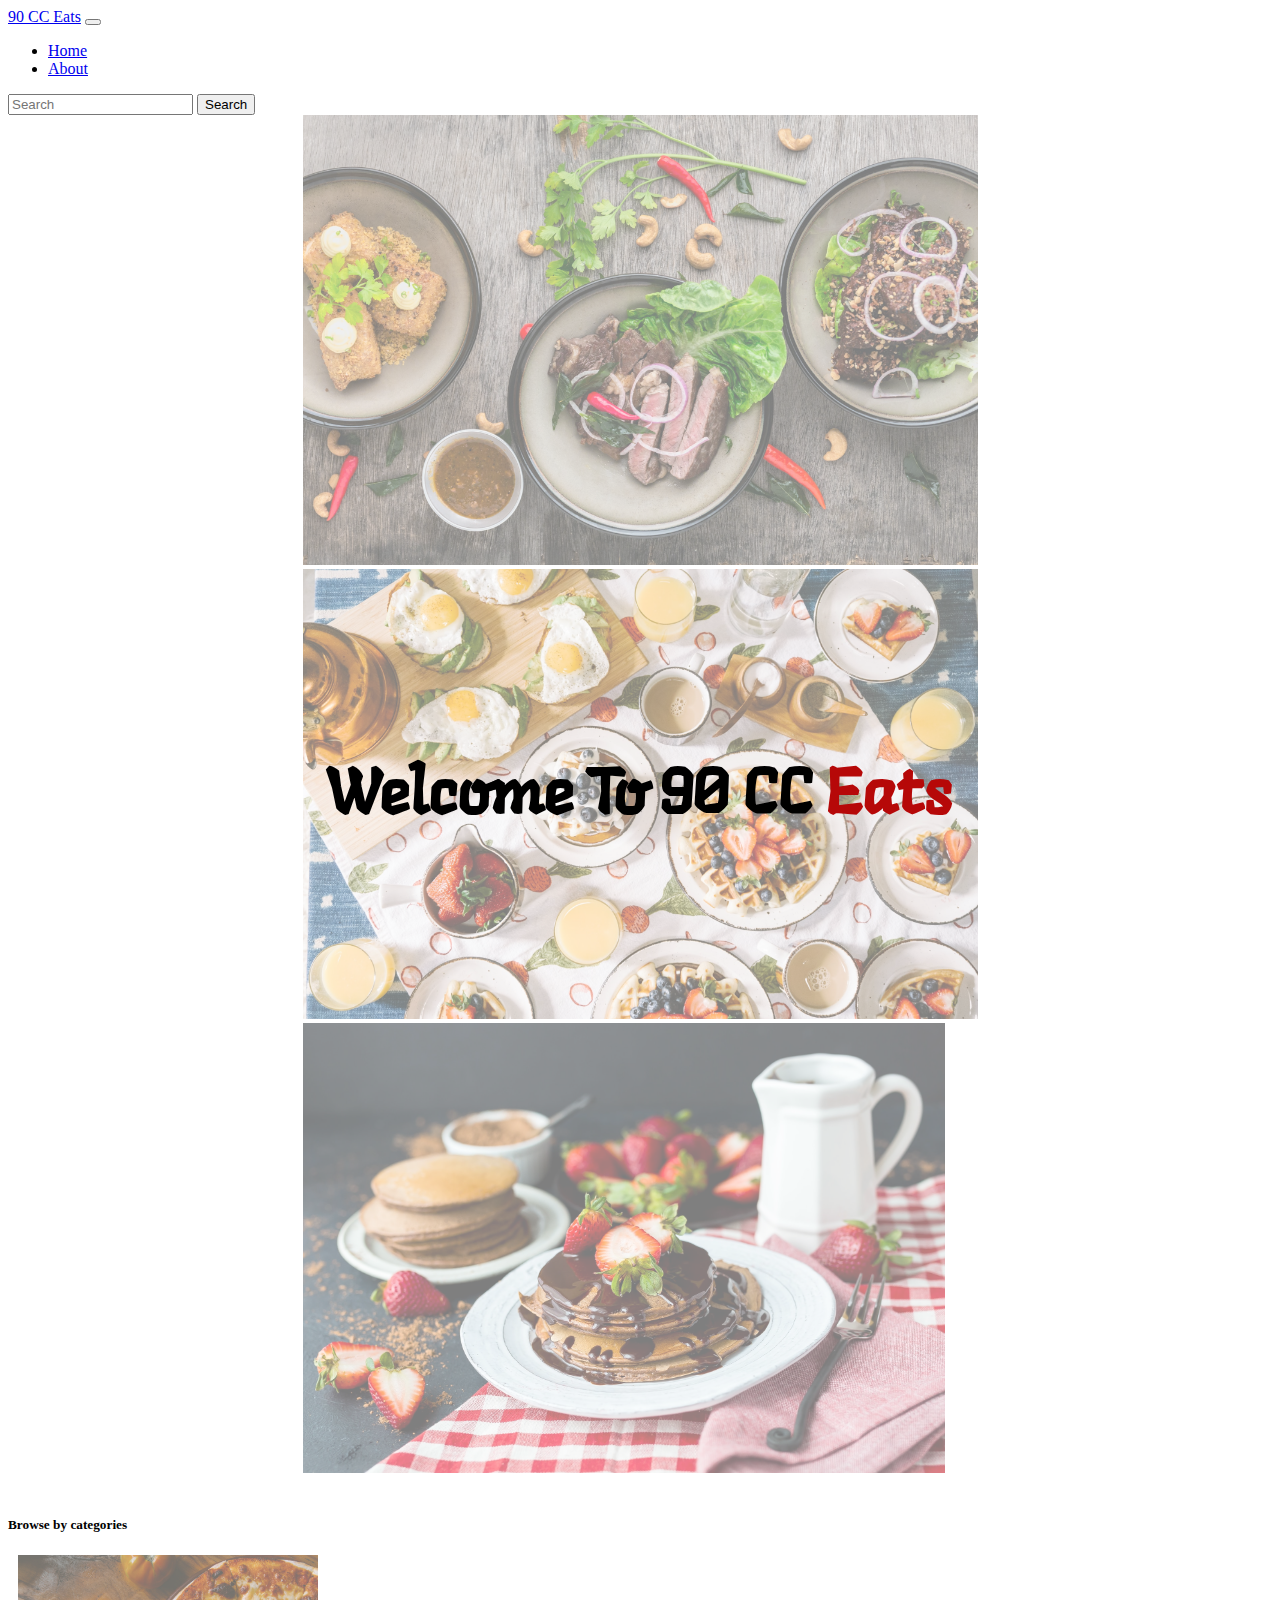
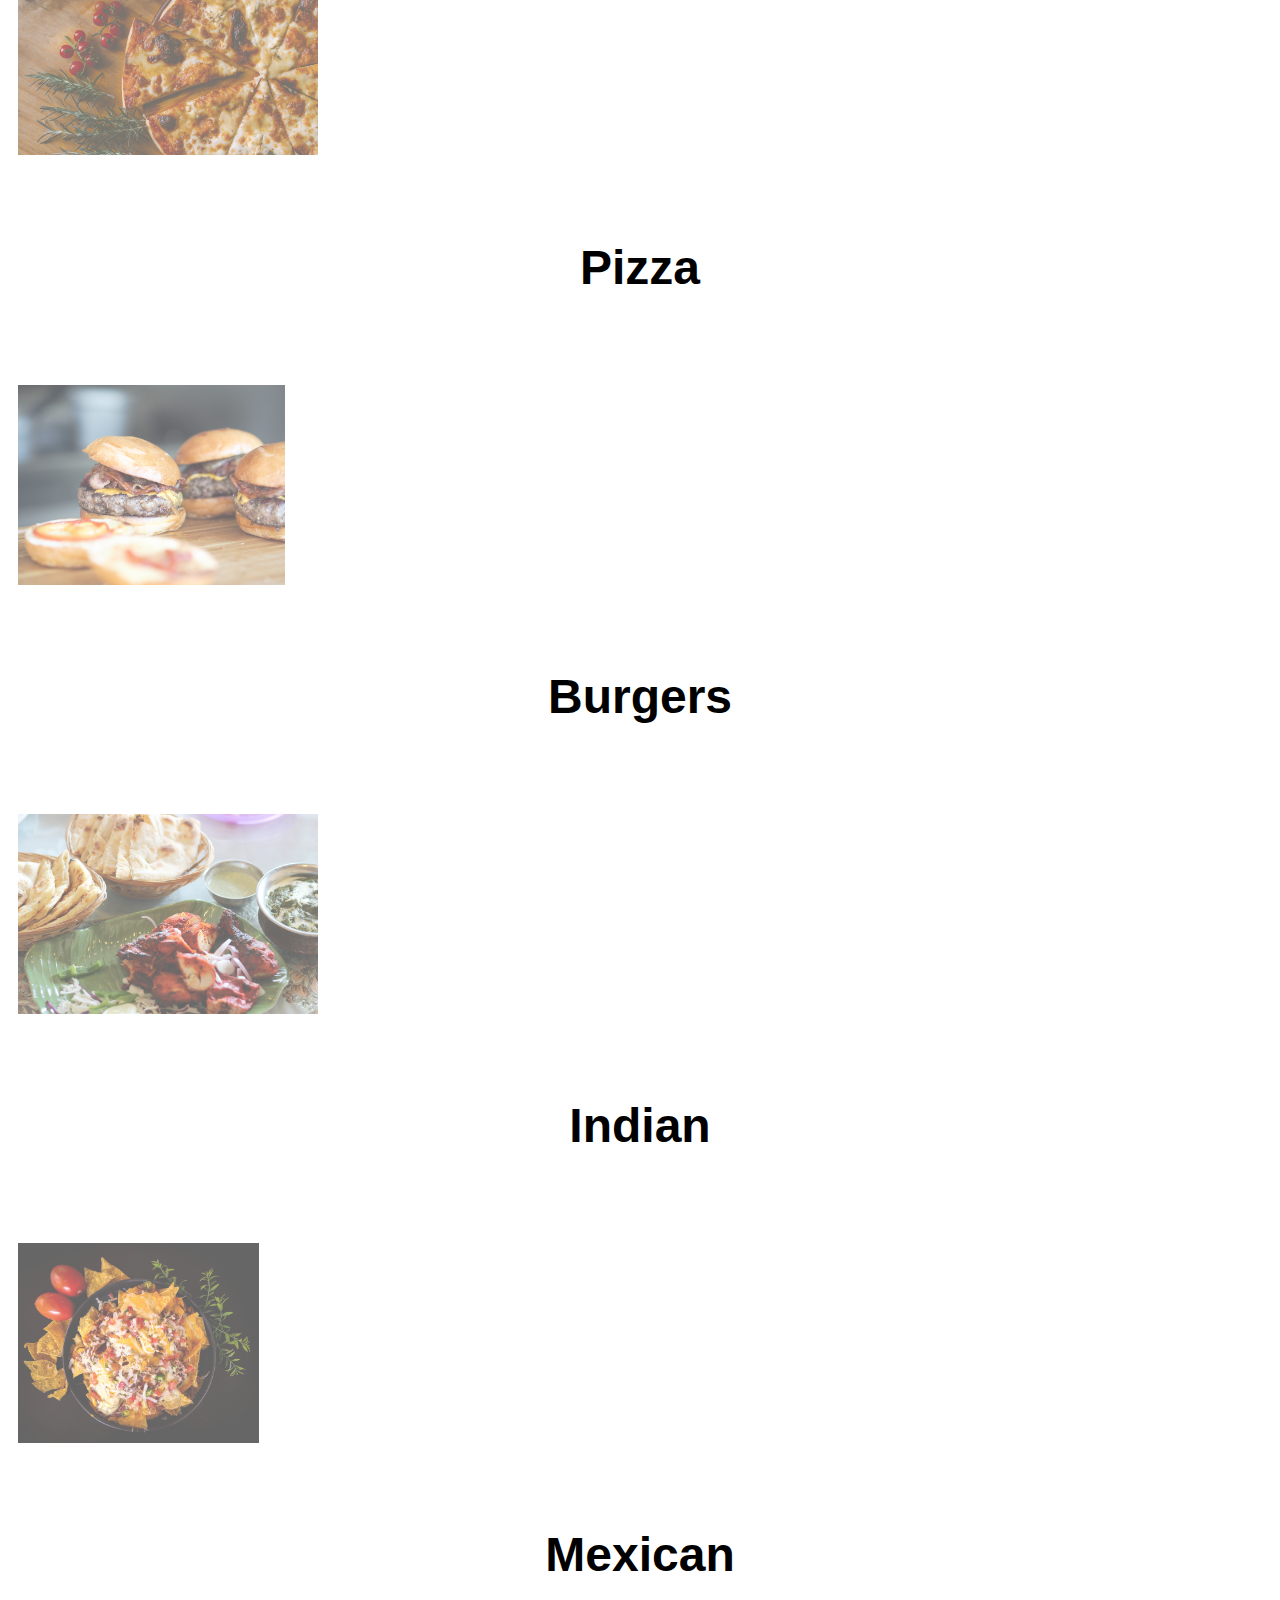
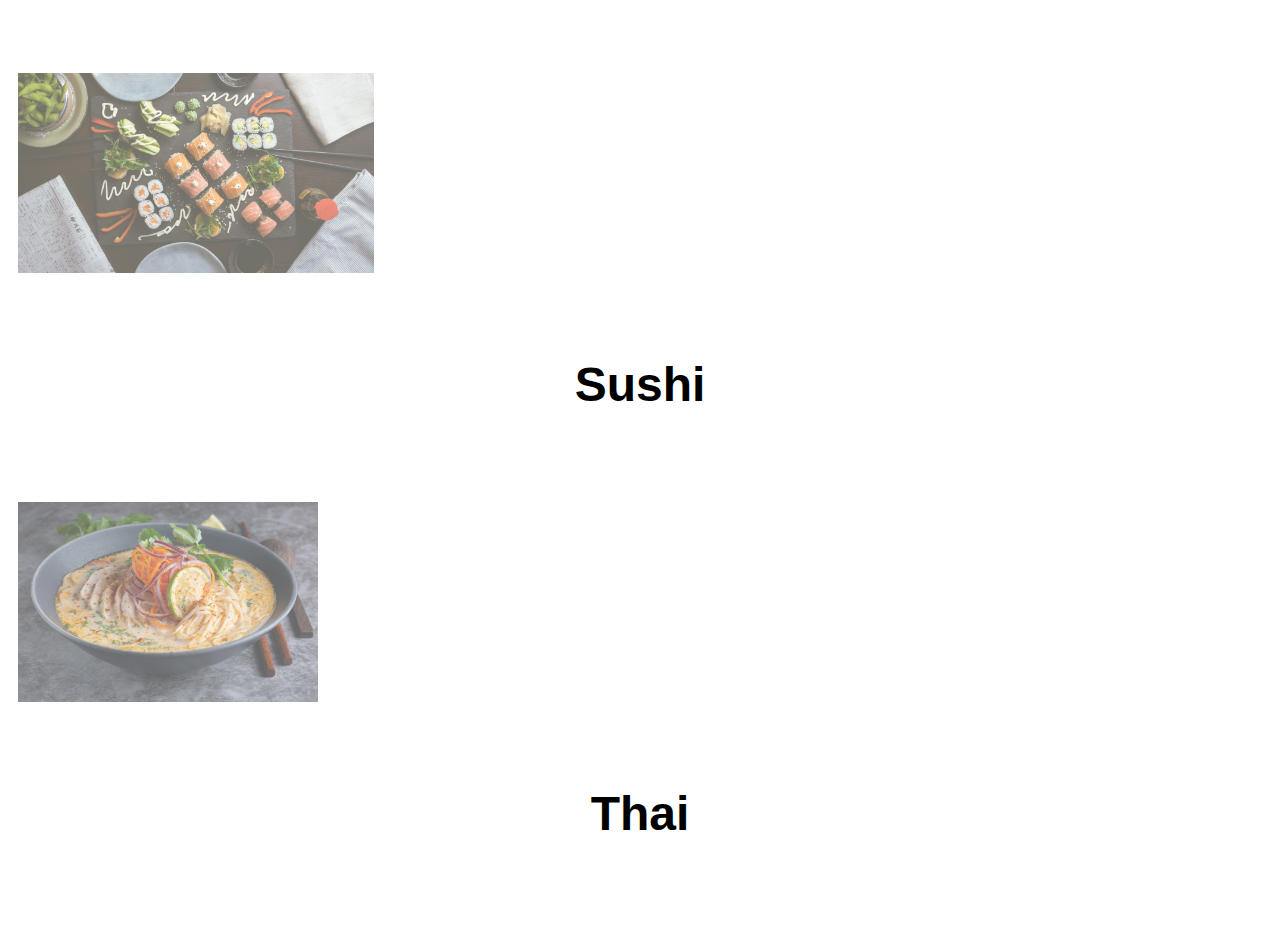
<file: index.html>
<!DOCTYPE html>
<html lang="en">
  <head>
    <!-- Required meta tags -->
    <meta charset="utf-8" />
    <meta name="viewport" content="width=device-width, initial-scale=1" />
    <!--favicon.io/favicon-generator/ -->
    <link
      rel="apple-touch-icon"
      sizes="180x180"
      href="img/ico/apple-touch-icon.png"
    />
    <link
      rel="icon"
      type="image/png"
      sizes="32x32"
      href="img/ico/favicon-32x32.png"
    />
    <!-- Font -->
    <link rel="preconnect" href="https://fonts.googleapis.com" />
    <link rel="preconnect" href="https://fonts.gstatic.com" crossorigin />
    <link
      href="https://fonts.googleapis.com/css2?family=Langar&display=swap"
      rel="stylesheet"
    />
    <!-- Bootstrap CSS -->
    <link
      href="https://cdn.jsdelivr.net/npm/bootstrap@5.0.2/dist/css/bootstrap.min.css"
      rel="stylesheet"
      integrity="sha384-EVSTQN3/azprG1Anm3QDgpJLIm9Nao0Yz1ztcQTwFspd3yD65VohhpuuCOmLASjC"
      crossorigin="anonymous"
    />

    <link rel="stylesheet" href="style.css" />

    <title>CC Eats</title>
  </head>
  <body>
    <!-- NAVBAR -->
    <nav class="navbar navbar-expand-lg navbar-light bg-light">
      <div class="container-fluid">
        <a class="navbar-brand" href="#">90 CC Eats</a>
        <button
          class="navbar-toggler"
          type="button"
          data-bs-toggle="collapse"
          data-bs-target="#navbarTogglerDemo02"
          aria-controls="navbarTogglerDemo02"
          aria-expanded="false"
          aria-label="Toggle navigation"
        >
          <span class="navbar-toggler-icon"></span>
        </button>
        <div class="collapse navbar-collapse" id="navbarTogglerDemo02">
          <ul class="navbar-nav me-auto mb-2 mb-lg-0">
            <li class="nav-item">
              <a class="nav-link active" aria-current="page" href="#">Home</a>
            </li>
            <li class="nav-item">
              <a class="nav-link" href="about.html">About</a>
            </li>
          </ul>
          <form class="d-flex">
            <input
              class="form-control me-2"
              type="search"
              placeholder="Search"
              aria-label="Search"
            />
            <button class="btn btn-outline-success" type="submit">
              Search
            </button>
          </form>
        </div>
      </div>
    </nav>

    <!-- HERO/CAROUSEL -->
    <div
      id="carouselExampleSlidesOnly"
      class="carousel slide"
      data-bs-ride="carousel"
    >
      <div class="carousel-inner">
        <div class="carousel-item active">
          <img
            src="img/cover/food-1.jpeg"
            class="caro-img d-block w-100"
            alt="food-1"
          />
        </div>
        <div class="carousel-item">
          <img
            src="img/cover/food-2.jpeg"
            class="caro-img d-block w-100"
            alt="food-2"
          />
        </div>
        <div class="carousel-item">
          <img
            src="img/cover/food-3.jpeg"
            class="caro-img d-block w-100"
            alt="food-3"
          />
        </div>
      </div>

      <!-- Hero Title -->
      <h1 class="hero-title">
        Welcome To 90 CC
        <span class="green">Eats</span>
      </h1>
    </div>

    <br />

    <!-- CATEGORIES -->
    <!-- Category Title -->
    <div class="container">
      <h5>Browse by categories</h5>
    </div>

    <!-- Category cards -->
    <div class="container">
      <div class="row">
        <!-- PIZZA -->
        <div class="col-md">
          <div class="card bg-dark text-white">
            <img src="img/categories/pizza.jpeg" class="card-img" alt="pizza" />
            <div class="card-img-overlay">
              <h5 class="card-title">Pizza</h5>
            </div>
          </div>
        </div>
        <!-- BURGERS -->
        <div class="col-md">
          <div class="card bg-dark text-white">
            <img
              src="img/categories/burgers.jpeg"
              class="card-img"
              alt="burgers"
            />
            <div class="card-img-overlay">
              <h5 class="card-title">Burgers</h5>
            </div>
          </div>
        </div>
      </div>
      <div class="row">
        <!-- INDIAN -->
        <div class="col-md">
          <div class="card bg-dark text-white">
            <img
              src="img/categories/indian.jpeg"
              class="card-img"
              alt="indian"
            />
            <div class="card-img-overlay">
              <h5 class="card-title">Indian</h5>
            </div>
          </div>
        </div>
        <!-- MEXICAN -->
        <div class="col-md">
          <div class="card bg-dark text-white">
            <img
              src="img/categories/mexican.jpeg"
              class="card-img"
              alt="mexican"
            />
            <div class="card-img-overlay">
              <h5 class="card-title">Mexican</h5>
            </div>
          </div>
        </div>
      </div>
      <div class="row">
        <!-- SUSHI -->
        <div class="col-md">
          <div class="card bg-dark text-white">
            <img src="img/categories/sushi.jpeg" class="card-img" alt="sushi" />
            <div class="card-img-overlay">
              <h5 class="card-title">Sushi</h5>
            </div>
          </div>
        </div>
        <!-- THAI -->
        <div class="col-md">
          <div class="card bg-dark text-white">
            <img src="img/categories/thai.jpeg" class="card-img" alt="thai" />
            <div class="card-img-overlay">
              <h5 class="card-title">Thai</h5>
            </div>
          </div>
        </div>
      </div>
    </div>

    <!-- Bootstrap Bundle with Popper -->
    <script
      src="https://cdn.jsdelivr.net/npm/bootstrap@5.0.2/dist/js/bootstrap.bundle.min.js"
      integrity="sha384-MrcW6ZMFYlzcLA8Nl+NtUVF0sA7MsXsP1UyJoMp4YLEuNSfAP+JcXn/tWtIaxVXM"
      crossorigin="anonymous"
    ></script>
  </body>
</html>
</file>
<file: style.css>
.caro-img {
  opacity: 0.5;
  height: 50vh;
  object-fit: cover;
}

.hero-title {
  position: absolute;
  font-size: 4rem;
  margin: 12px;
}

.carousel {
  display: flex;
  justify-content: center;
  align-items: center;
}

.green {
  color: rgb(182, 8, 8);
}

.card {
  margin: 10px;
}

.card:hover {
  transform: scale(1.05);
}

.card-img {
  height: 200px;
  object-fit: cover;
  opacity: 0.6;
}

h1 {
  font-family: "Langar", cursive;
}

.card-title {
  font-size: 3rem;
  font-family: Arial, Helvetica, sans-serif;
}

.card-img-overlay {
  display: flex;
  justify-content: center;
  align-items: center;
}
</file>
